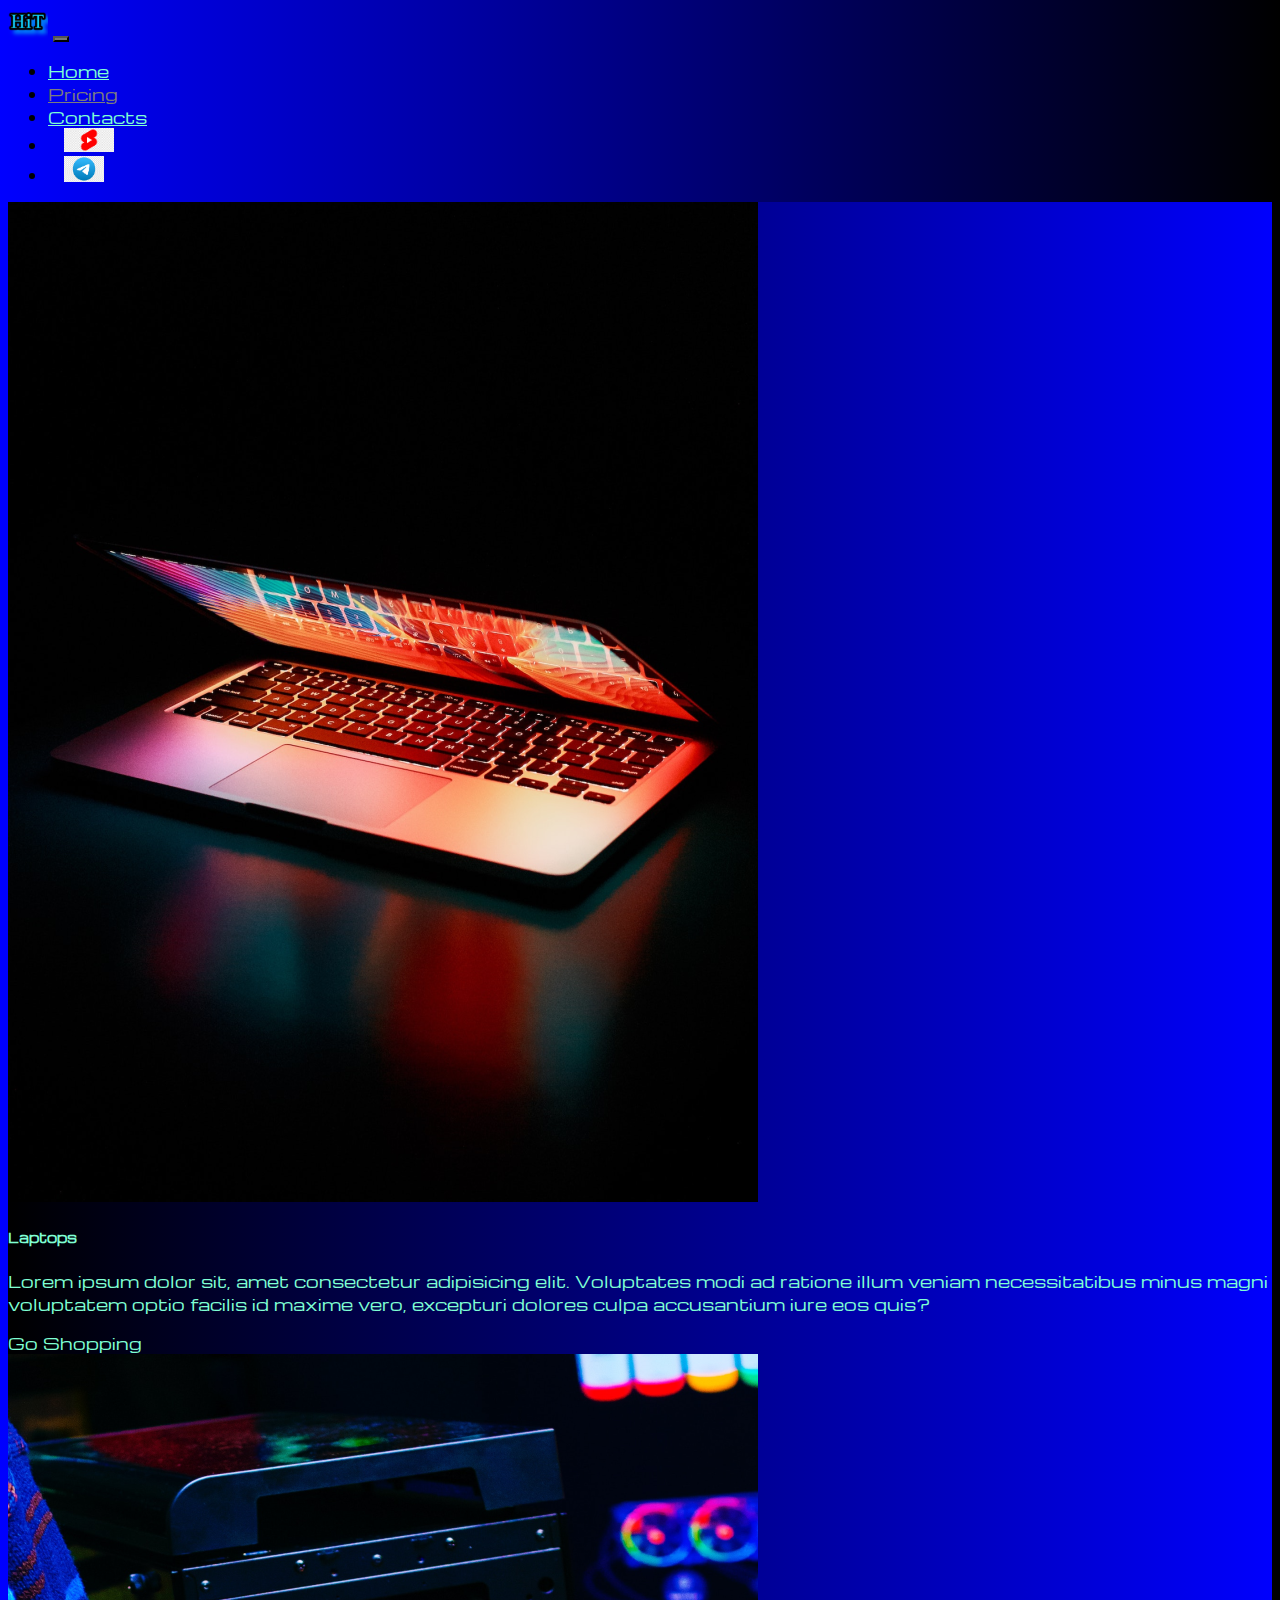
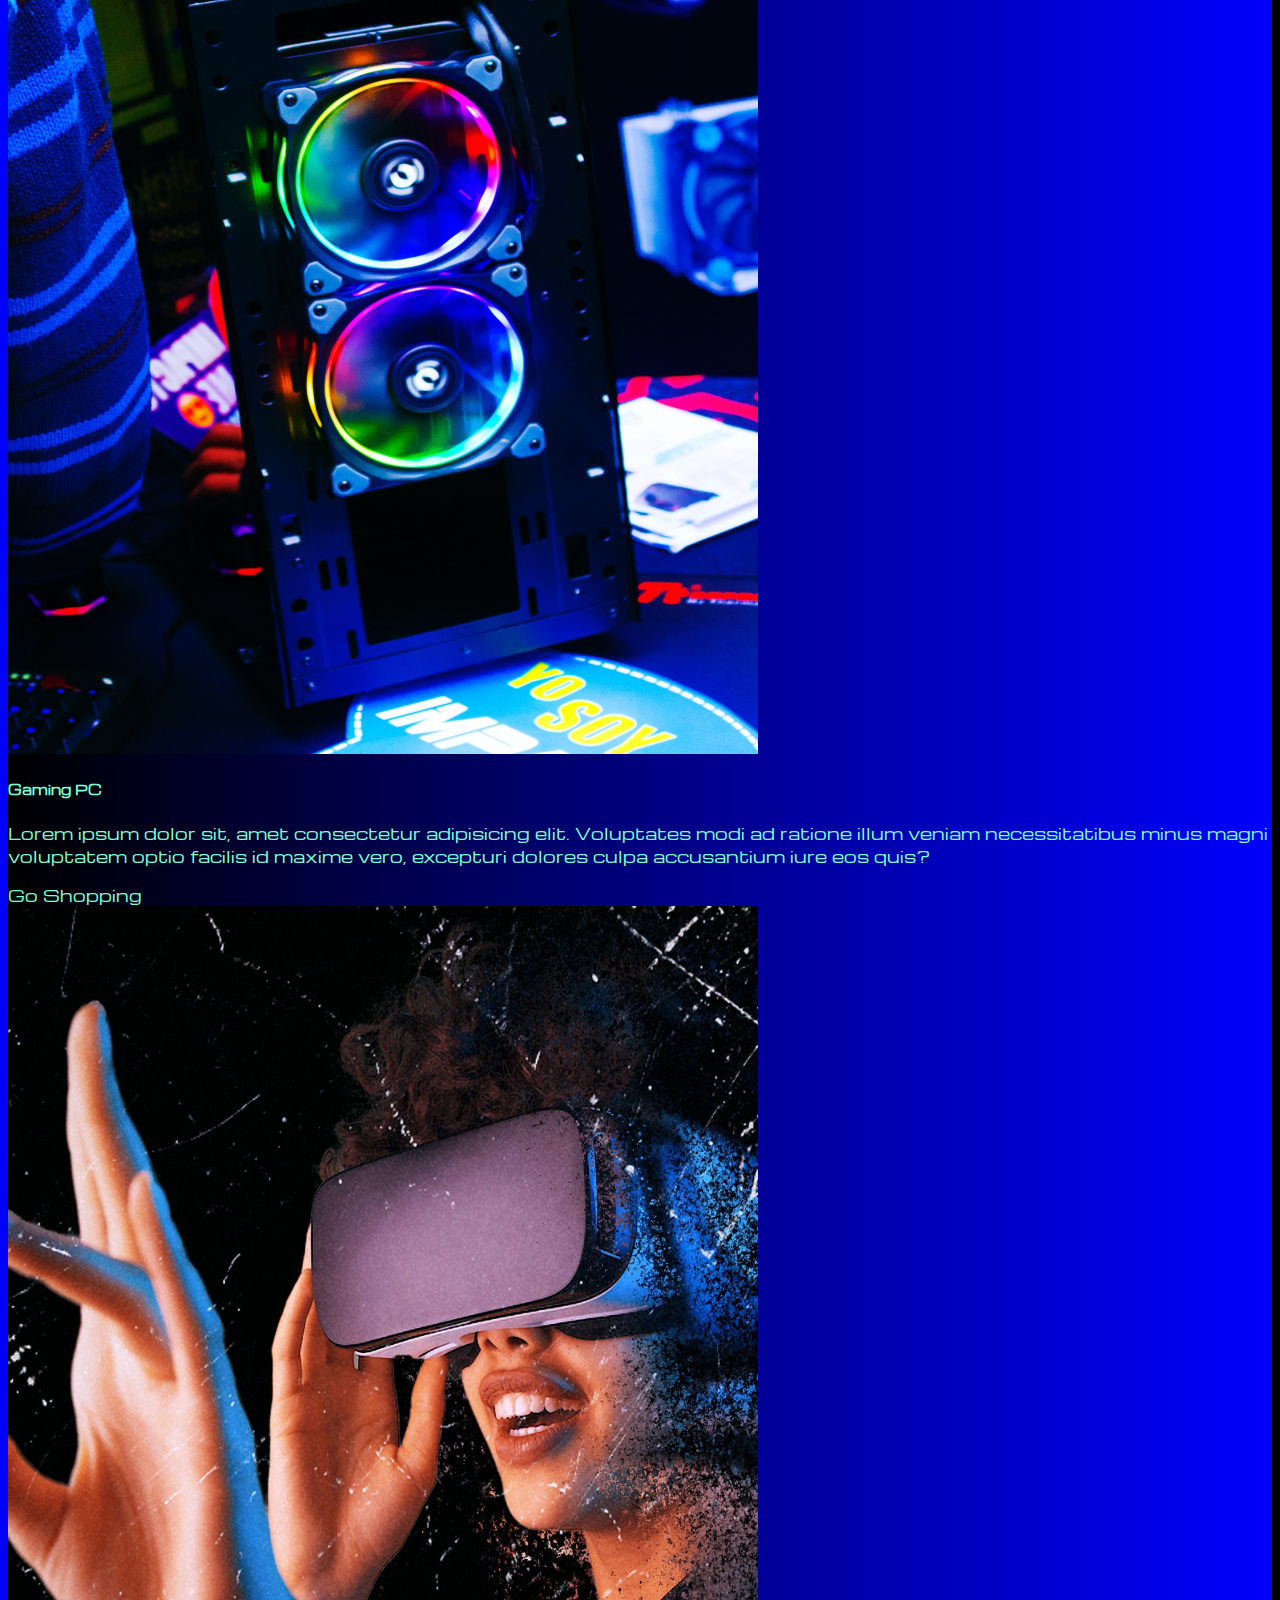
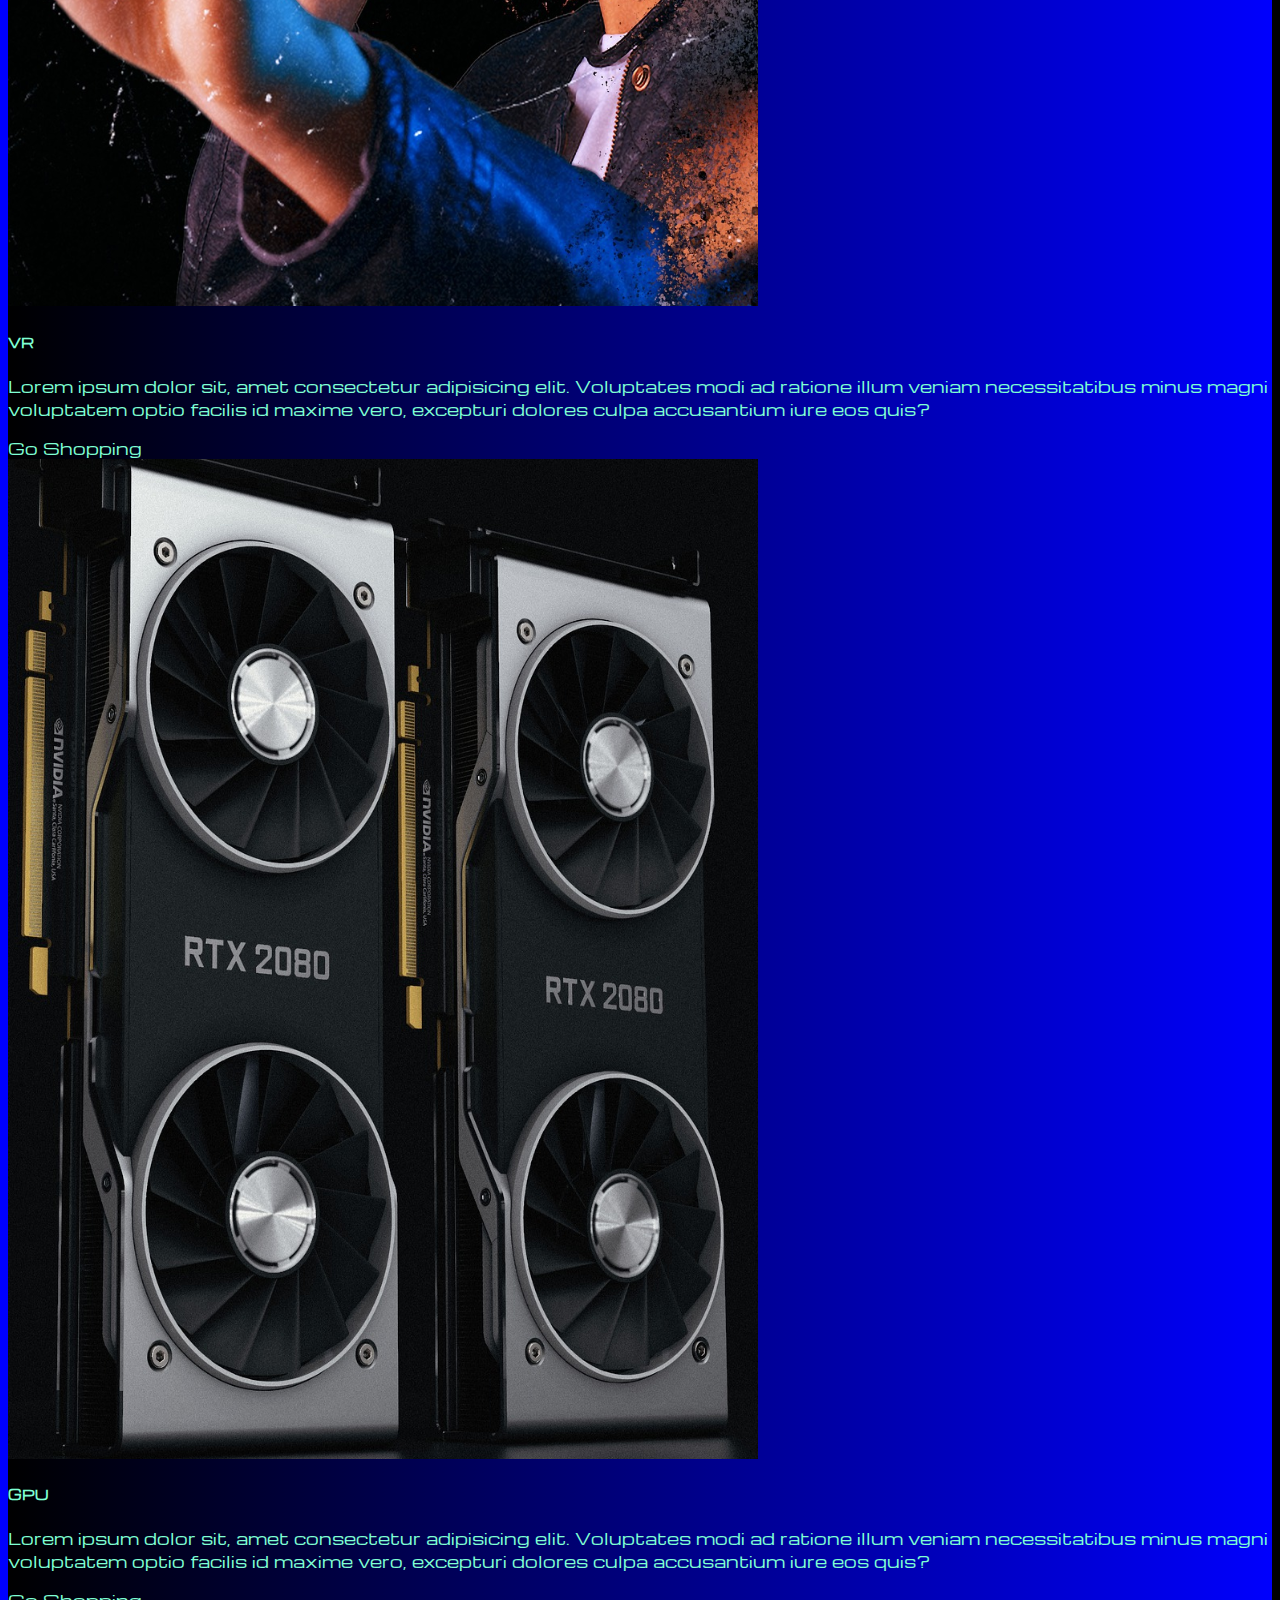
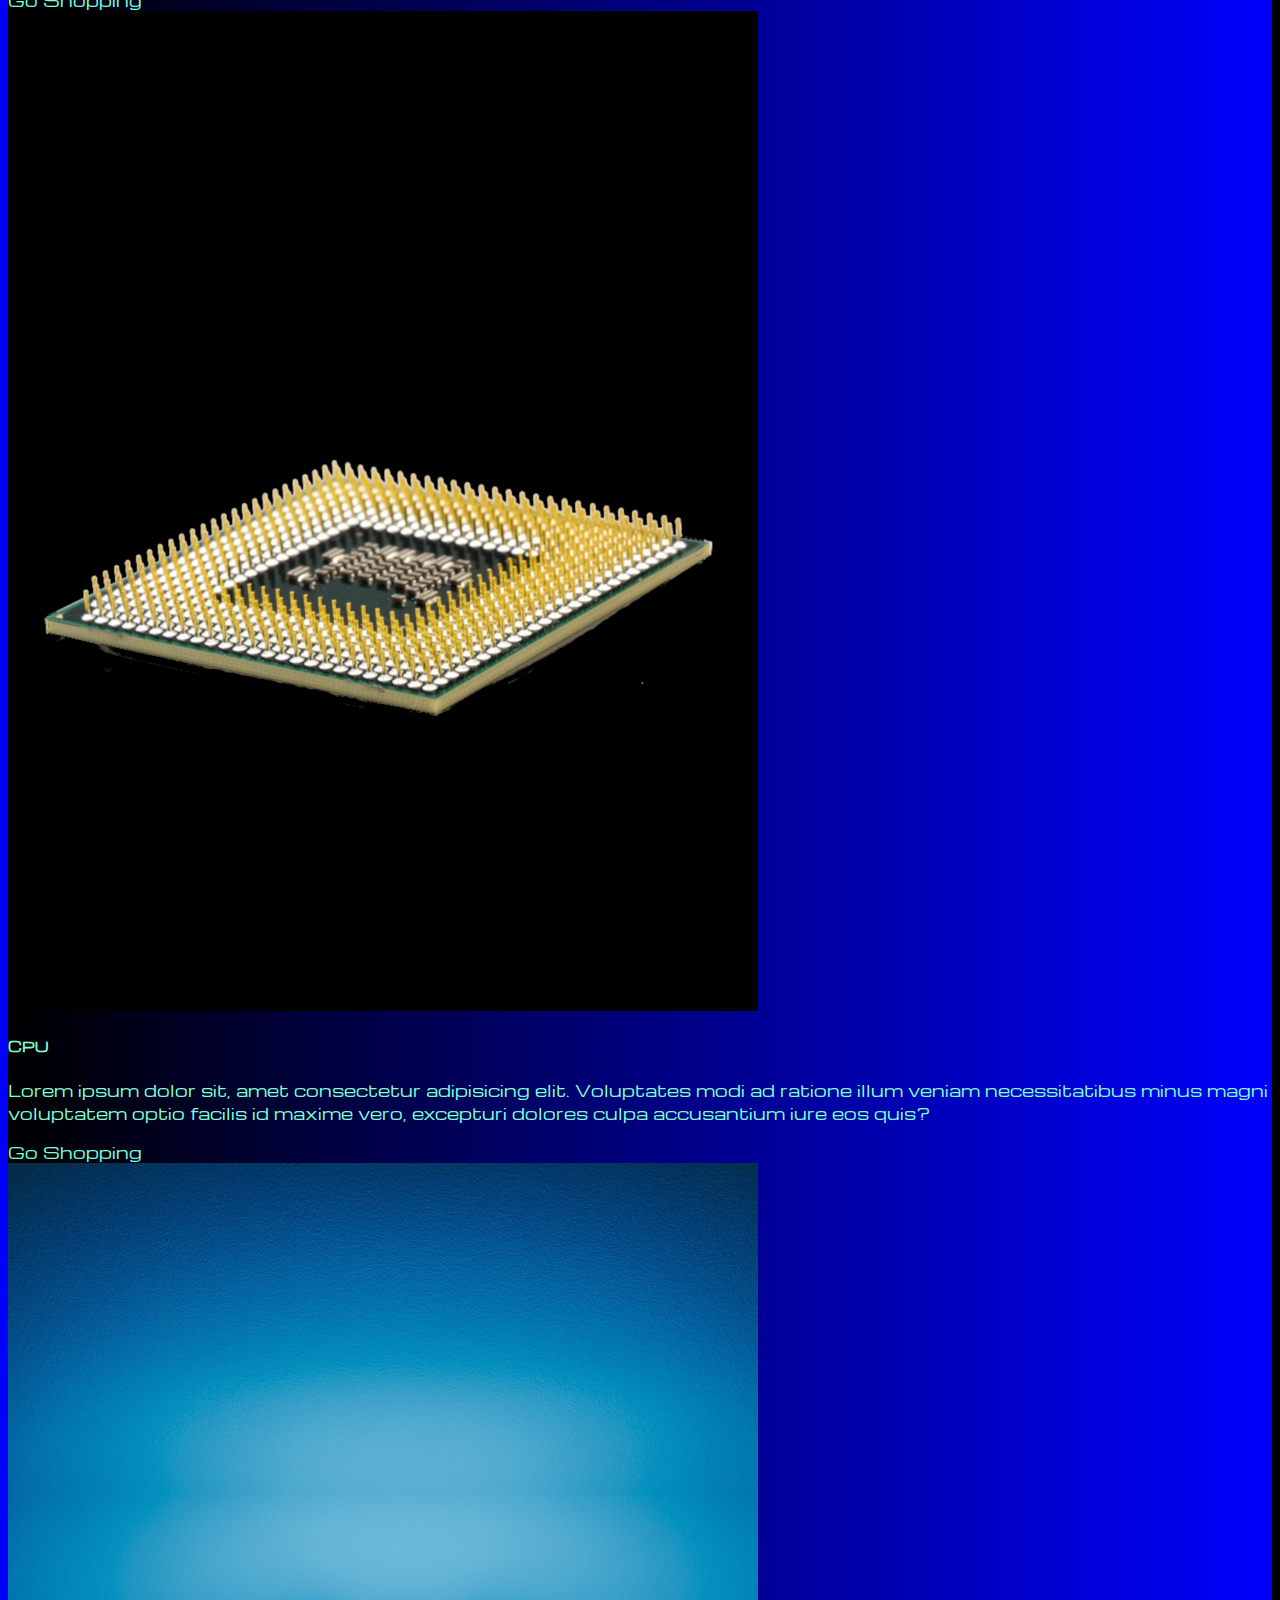
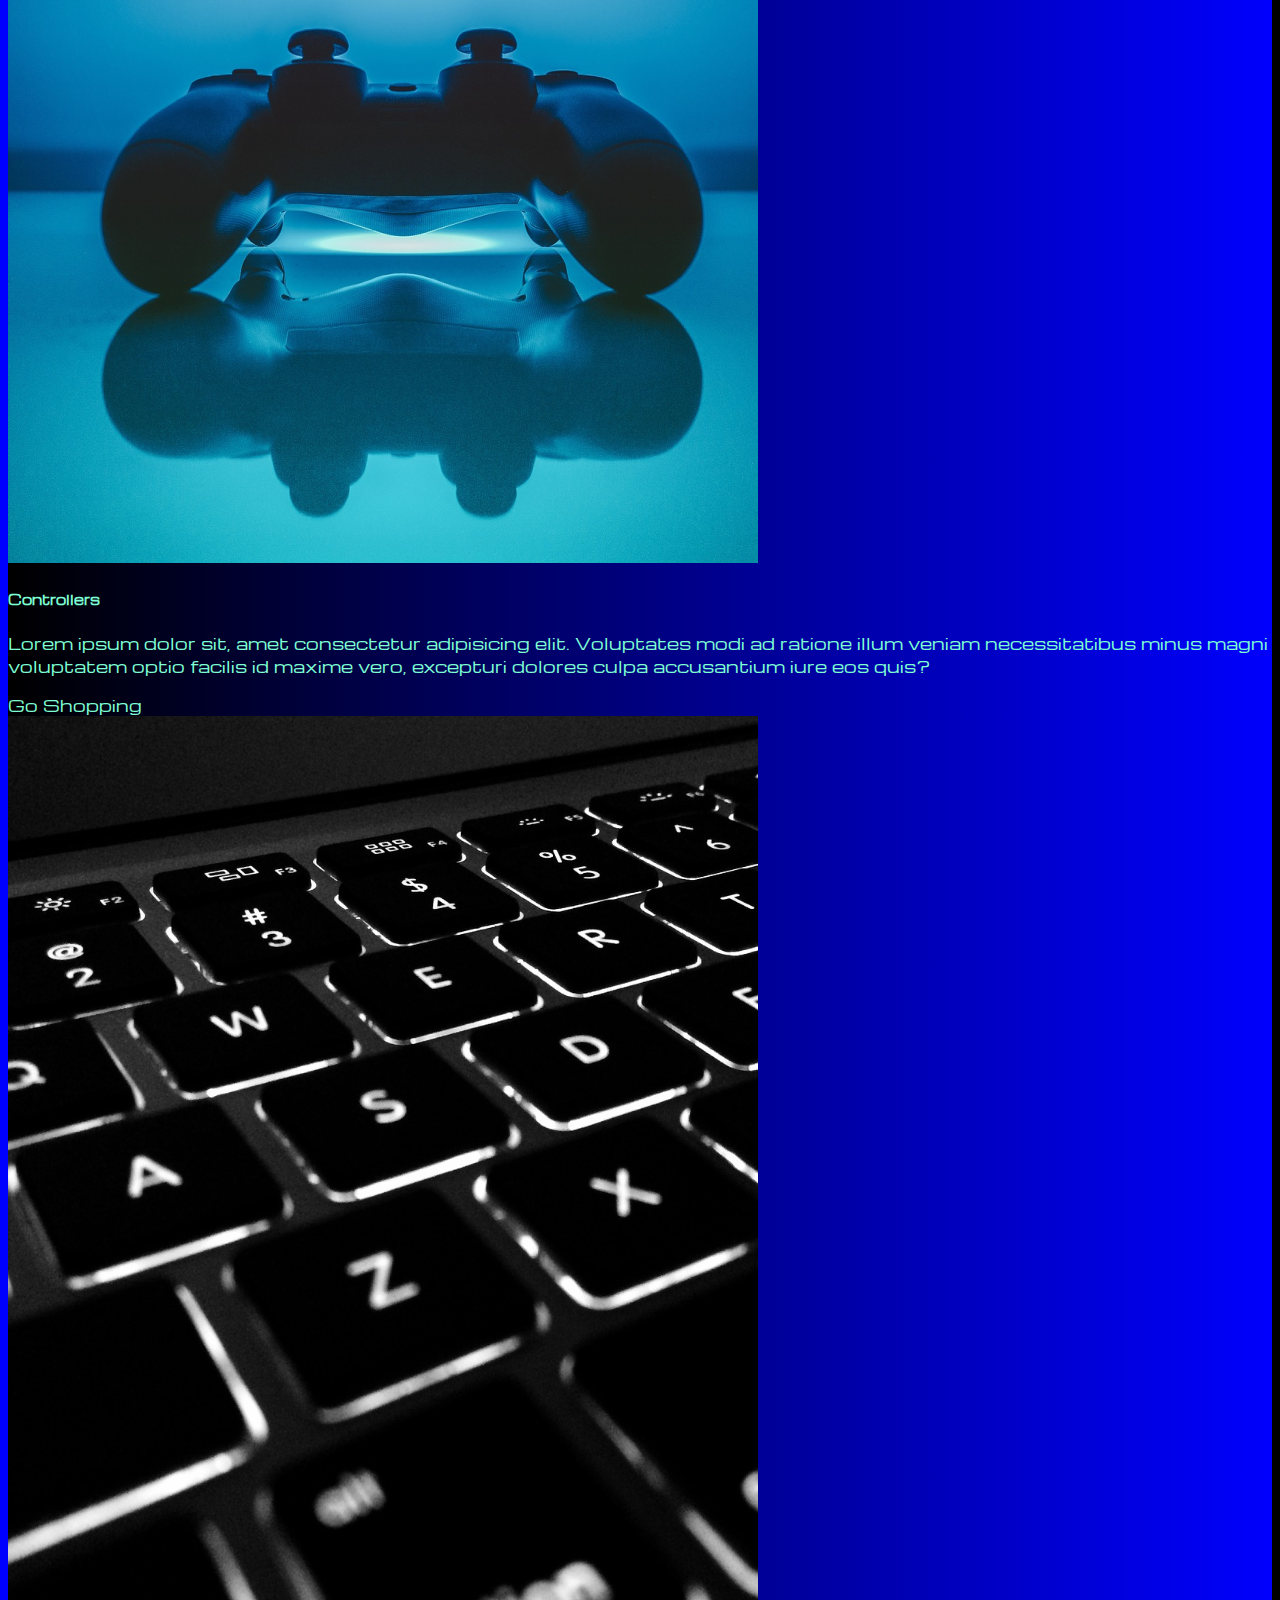
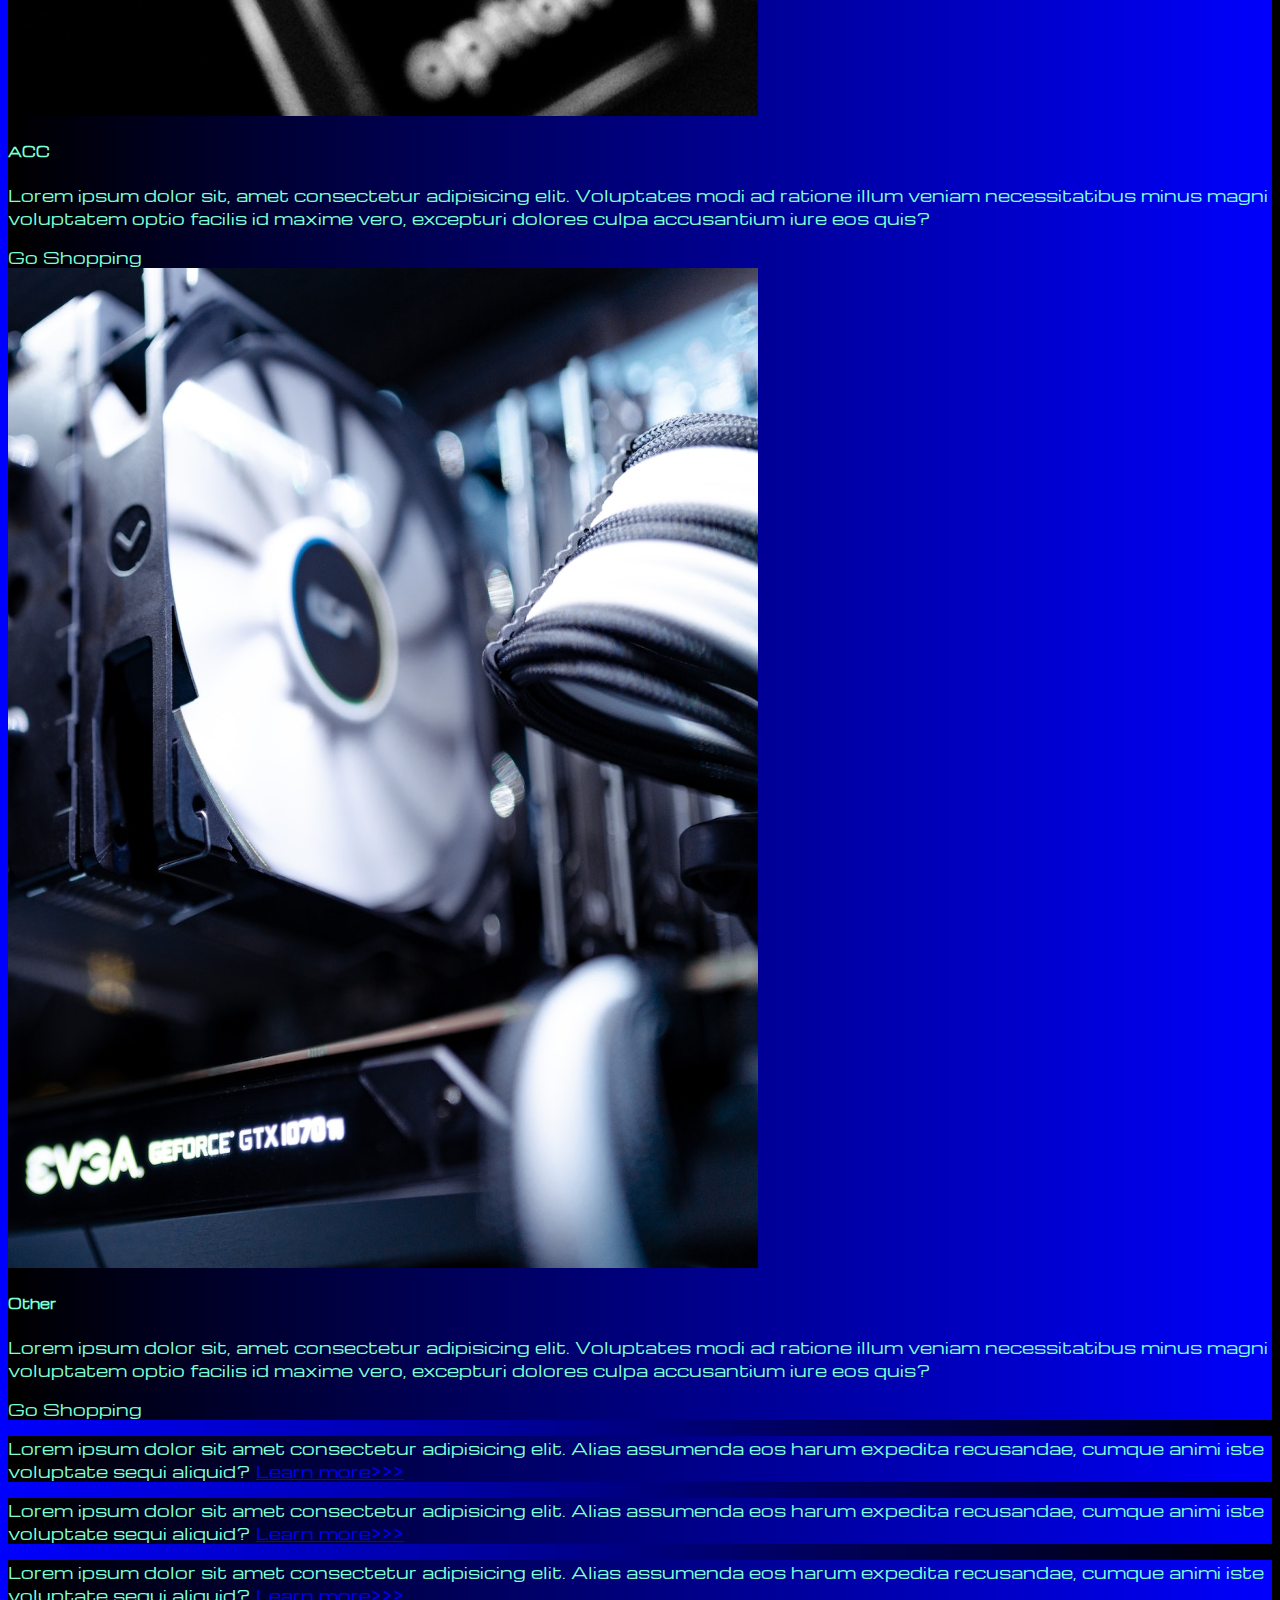
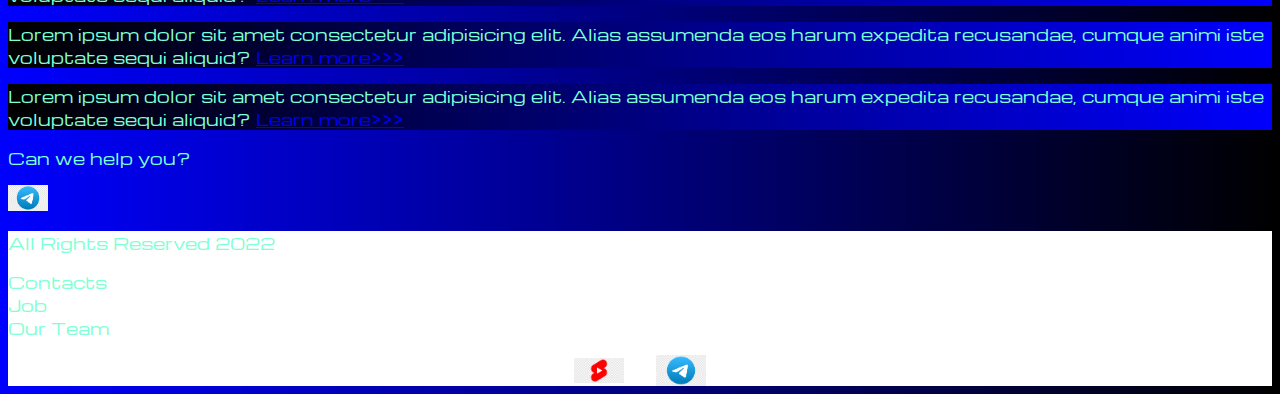
<file: pricing.html>
<!DOCTYPE html>
<html lang="en">

<head>
	<meta charset="UTF-8">
	<meta name="viewport" content="width=device-width, initial-scale=1.0">
	<link href="https://cdn.jsdelivr.net/npm/bootstrap@5.3.2/dist/css/bootstrap.min.css" rel="stylesheet"
		integrity="sha384-T3c6CoIi6uLrA9TneNEoa7RxnatzjcDSCmG1MXxSR1GAsXEV/Dwwykc2MPK8M2HN" crossorigin="anonymous">
	<link rel="stylesheet" href="source/styles/mycss.css">
	<title>HiT</title>
</head>

<body>
	<header>
		<nav class="navbar navbar-expand-lg bg-dark">
			<div class="container-fluid">
				<a class="navbar-brand" href="/"><img src="source/files/logo.png" alt="..."></a>
				<button class="navbar-toggler" type="button" data-bs-toggle="collapse" data-bs-target="#navbarNav"
					aria-controls="navbarNav" aria-expanded="false" aria-label="Toggle navigation">
					<span class="navbar-toggler-icon"></span>
				</button>
				<div class="collapse navbar-collapse" id="navbarNav">
					<ul class="navbar-nav">
						<li class="nav-item">
							<a class="nav-link" aria-current="page" href="/">Home</a>
						</li>
						<li class="nav-item">
							<a class="nav-link active" href="pricing.html">Pricing</a>
						</li>
						<li class="nav-item">
							<a class="nav-link" href="pricing.html">Contacts</a>
						</li>
						<li class="nav-item">
							<a class="nav-link" href="pricing.html">
								<img style="width: 50px; margin-inline: 1em;" src="source/files/yt-logo.png" alt="">
							</a>
						</li>
						<li class="nav-item">
							<a class="nav-link" href="pricing.html">
								<img style="width: 40px; margin-inline: 1em;" src="source/files/tg-logo.png" alt="">
							</a>
						</li>
					</ul>
				</div>
			</div>
		</nav>
	</header>



	<section>
		<div class="container-fluid mt-4">
			<div class="row">
				<div class="col-lg-1">

				</div>

				<div class="col-lg-8 col-md-12">
					<div class="row">
						<div class="col-lg-4 col-md-6 mt-4">
							<div class="card">
								<a href="#"><img src="source/images/laptop.png" class="card-img-top" alt="Laptop"></a>
								<div class="card-body">
									<h5 class="card-title"><a href="#">Laptops</a></h5>
									<p class="card-text"><a href="#">Lorem ipsum dolor sit, amet consectetur adipisicing
											elit. Voluptates modi ad ratione illum veniam necessitatibus minus magni
											voluptatem optio facilis id maxime vero, excepturi dolores culpa accusantium
											iure eos quis?</a></p>
									<a href="#" class="btn btn-primary">Go Shopping</a>
								</div>
							</div>
						</div>
						<div class="col-lg-4 col-md-6 mt-4">
							<div class="card">
								<a href="#"><img src="source/images/gaming pc.png" class="card-img-top"
										alt="Gaming PC"></a>
								<div class="card-body">
									<h5 class="card-title"><a href="#">Gaming PC</a></h5>
									<p class="card-text"><a href="#">Lorem ipsum dolor sit, amet consectetur adipisicing
											elit. Voluptates modi ad ratione illum veniam necessitatibus minus magni
											voluptatem optio facilis id maxime vero, excepturi dolores culpa accusantium
											iure eos quis?</a></p>
									<a href="#" class="btn btn-primary">Go Shopping</a>
								</div>
							</div>
						</div>
						<div class="col-lg-4 col-md-6 mt-4">
							<div class="card">
								<a href="#"><img src="source/images/vr.png" class="card-img-top" alt="VR"></a>
								<div class="card-body">
									<h5 class="card-title"><a href="#">VR</a></h5>
									<p class="card-text"><a href="#">Lorem ipsum dolor sit, amet consectetur adipisicing
											elit. Voluptates modi ad ratione illum veniam necessitatibus minus magni
											voluptatem optio facilis id maxime vero, excepturi dolores culpa accusantium
											iure eos quis?</a></p>
									<a href="#" class="btn btn-primary">Go Shopping</a>
								</div>
							</div>
						</div>
						<div class="col-lg-4 col-md-6 mt-4">
							<div class="card">
								<a href="#"><img src="source/images/gpu.png" class="card-img-top" alt="GPU"></a>
								<div class="card-body">
									<h5 class="card-title"><a href="#">GPU</a></h5>
									<p class="card-text"><a href="#">Lorem ipsum dolor sit, amet consectetur adipisicing
											elit. Voluptates modi ad ratione illum veniam necessitatibus minus magni
											voluptatem optio facilis id maxime vero, excepturi dolores culpa accusantium
											iure eos quis?</a></p>
									<a href="#" class="btn btn-primary">Go Shopping</a>
								</div>
							</div>
						</div>
						<div class="col-lg-4 col-md-6 mt-4">
							<div class="card">
								<a href="#"><img src="source/images/cpu.png" class="card-img-top" alt="CPU"></a>
								<div class="card-body">
									<h5 class="card-title"><a href="#">CPU</a></h5>
									<p class="card-text"><a href="#">Lorem ipsum dolor sit, amet consectetur adipisicing
											elit. Voluptates modi ad ratione illum veniam necessitatibus minus magni
											voluptatem optio facilis id maxime vero, excepturi dolores culpa accusantium
											iure eos quis?</a></p>
									<a href="#" class="btn btn-primary">Go Shopping</a>
								</div>
							</div>
						</div>
						<div class="col-lg-4 col-md-6 mt-4">
							<div class="card">
								<a href="#"><img src="source/images/controller.png" class="card-img-top"
										alt="Controllers"></a>
								<div class="card-body">
									<h5 class="card-title"><a href="#"></a>Controllers</h5>
									<p class="card-text"><a href="#">Lorem ipsum dolor sit, amet consectetur adipisicing
											elit. Voluptates modi ad ratione illum veniam necessitatibus minus magni
											voluptatem optio facilis id maxime vero, excepturi dolores culpa accusantium
											iure eos quis?</a></p>
									<a href="#" class="btn btn-primary">Go Shopping</a>
								</div>
							</div>
						</div>
						<div class="col-lg-4 col-md-6 mt-4">
							<div class="card">
								<a href="#"><img src="source/images/acc.png" class="card-img-top" alt="ACC"></a>
								<div class="card-body">
									<h5 class="card-title"><a href="#">ACC</a></h5>
									<p class="card-text"><a href="#">Lorem ipsum dolor sit, amet consectetur adipisicing
											elit. Voluptates modi ad ratione illum veniam necessitatibus minus magni
											voluptatem optio facilis id maxime vero, excepturi dolores culpa accusantium
											iure eos quis?</a></p>
									<a href="#" class="btn btn-primary">Go Shopping</a>
								</div>
							</div>
						</div>
						<div class="col-lg-4 col-md-6 mt-4">
							<div class="card">
								<a href="#"><img src="source/images/other.png" class="card-img-top" alt="Other"></a>
								<div class="card-body">
									<h5 class="card-title"><a href="#">Other</a></h5>
									<p class="card-text"><a href="#">Lorem ipsum dolor sit, amet consectetur adipisicing
											elit. Voluptates modi ad ratione illum veniam necessitatibus minus magni
											voluptatem optio facilis id maxime vero, excepturi dolores culpa accusantium
											iure eos quis?</a></p>
									<a href="#" class="btn btn-primary">Go Shopping</a>
								</div>
							</div>
						</div>
					</div>
				</div>

				<div class="col-lg-3 col-md-12">
					<div class="row px-2">
						<div class="col-lg-12 sidebar my-4">
							<p>Lorem ipsum dolor sit amet consectetur adipisicing elit. Alias assumenda eos harum
								expedita recusandae, cumque animi iste voluptate sequi aliquid? <a href="#">Learn
									more>>></a></p>
						</div>
						<div class="col-lg-12 sidebar my-4">
							<p>Lorem ipsum dolor sit amet consectetur adipisicing elit. Alias assumenda eos harum
								expedita recusandae, cumque animi iste voluptate sequi aliquid? <a href="#">Learn
									more>>></a></p>
						</div>
						<div class="col-lg-12 sidebar my-4">
							<p>Lorem ipsum dolor sit amet consectetur adipisicing elit. Alias assumenda eos harum
								expedita recusandae, cumque animi iste voluptate sequi aliquid? <a href="#">Learn
									more>>></a></p>
						</div>
						<div class="col-lg-12 sidebar my-4">
							<p>Lorem ipsum dolor sit amet consectetur adipisicing elit. Alias assumenda eos harum
								expedita recusandae, cumque animi iste voluptate sequi aliquid? <a href="#">Learn
									more>>></a></p>
						</div>
						<div class="col-lg-12 sidebar my-4">
							<p>Lorem ipsum dolor sit amet consectetur adipisicing elit. Alias assumenda eos harum
								expedita recusandae, cumque animi iste voluptate sequi aliquid? <a href="#">Learn
									more>>></a></p>
						</div>
					</div>
				</div>
			</div>

			<div class="col-lg-12 col-md-12 text-center mt-4">
				<p>Can we help you?</p>
			</div>
			<div class="col-lg-12 col-md-12 text-center">
				<img class="call-anim" style="width: 40px;" src="source/files/tg-logo.png" alt="">
			</div>
		</div>
	</section>



	<footer class="mt-4">
		<div class="container-fluid">
			<div class="row">
				<div class="col-lg-4 col-md-12 footer-text text-center">
					<p>All Rights Reserved 2022</p>
				</div>
				<div class="col-lg-4 col-md-12 footer-text text-center">
					<p>Contacts<br>Job<br>Our Team</p>
				</div>
				<div class="col-lg-4 col-md-12 media-links">
					<img style="width: 50px; margin-inline: 1em;" src="source/files/yt-logo.png" alt="">
					<img style="width: 50px; margin-inline: 1em;" src="source/files/tg-logo.png" alt="">
				</div>
			</div>
		</div>
	</footer>



	<script src="https://cdn.jsdelivr.net/npm/bootstrap@5.3.2/dist/js/bootstrap.bundle.min.js"
		integrity="sha384-C6RzsynM9kWDrMNeT87bh95OGNyZPhcTNXj1NW7RuBCsyN/o0jlpcV8Qyq46cDfL"
		crossorigin="anonymous"></script>
</body>

</html>
</file>
<file: source/styles/mycss.css>
@import url('https://fonts.googleapis.com/css?family=Michroma&display=swap');

body {  
    font-family: Michroma, serif;
    background: linear-gradient(90deg, #0000ff 0%, #000000 100%);
}

p {
    color: aquamarine;
}

.nav-link {
    color: aquamarine;
}

.navbar-nav .nav-link.active {
    color: rgb(124, 125, 125);
}

.navbar-brand img {
    width: 40px;
}

.navbar-toggler {
    background-color: rgb(119, 118, 118);
}

.sidebar {
    color: aquamarine;
    background: linear-gradient(270deg, #0000FD 0%, #000000 100%);
}

.card, .btn-outline-primary {
    background: linear-gradient(270deg, #0000FD 0%, #000000 100%);
    color: aquamarine;
}

.card a { 
    text-decoration: none;
    color: aquamarine;
}

.slide-text{
    color: aquamarine;
    margin: auto auto;
}

@media (max-width: 755)
{
    .carousel-indicators {
        display: none;
    }
}

#carouselExampleIndicators {
    margin-top: 25px;
    padding: 20px;
    background: linear-gradient(270deg, #0000FD 0%, #000000 100%);
}

footer {
    background-color: white;

}

.footer-text {
    color: black;
    margin: auto auto;
}

.media-links {
    display: flex;
    justify-content: center;
    align-items: center;
}

.call-anim {
    animation: call 2s ease 0s infinite normal forwards;
}

@keyframes call {
    0%,
    100% {
    transform: translateX(0%);
    transform-origin: 50% 50%;
    }
   
    15% {
    transform: translateX(-30px) rotate(-6deg);
    }
   
    30% {
    transform: translateX(15px) rotate(6deg);
    }
   
    45% {
    transform: translateX(-15px) rotate(-3.6deg);
    }
   
    60% {
    transform: translateX(9px) rotate(2.4deg);
    }
   
    75% {
    transform: translateX(-6px) rotate(-1.2deg);
    }
   }
</file>
